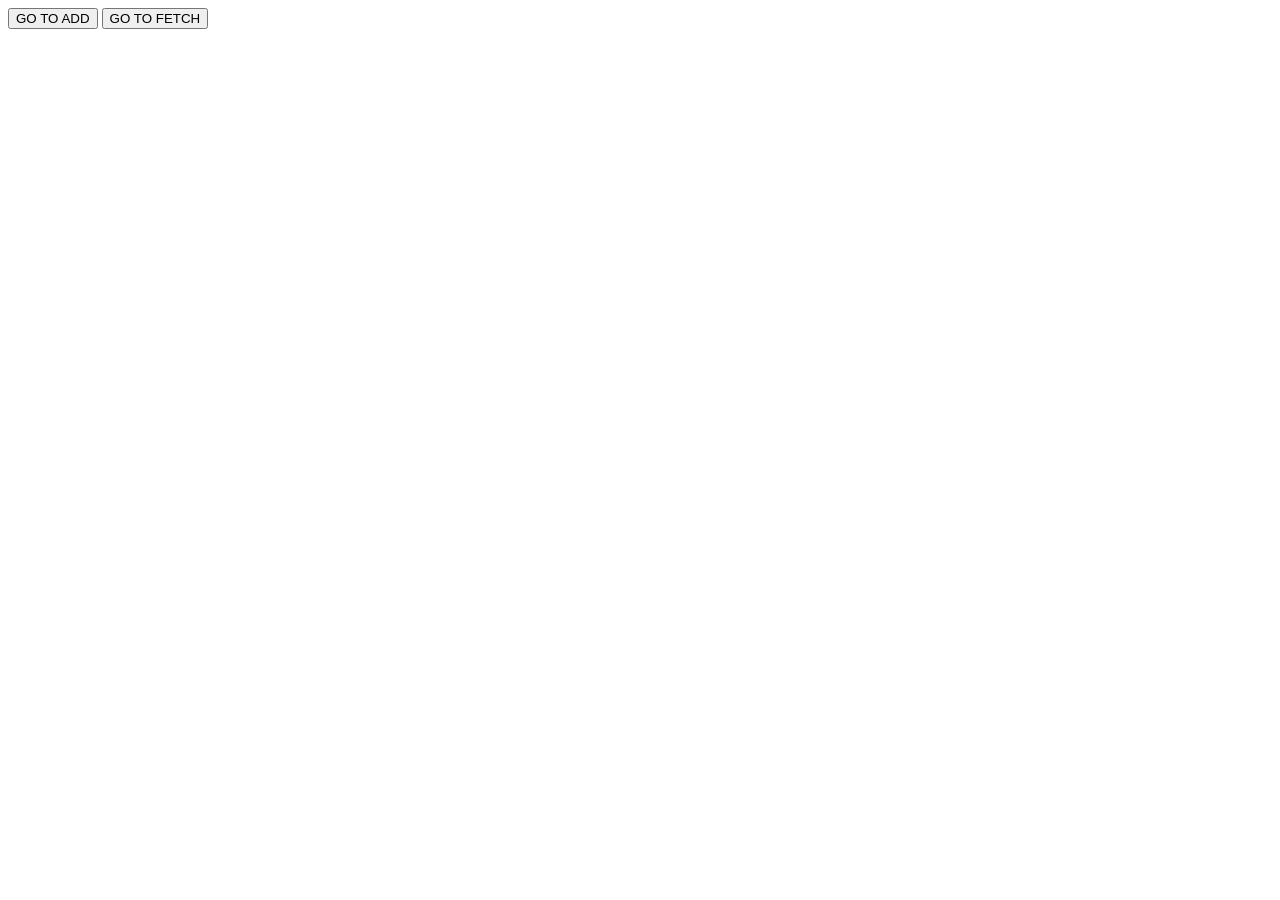
<file: crud/template/home.html>
<!DOCTYPE html>
<html lang="en">
<head>
    <meta charset="UTF-8">
    <meta name="viewport" content="width=device-width, initial-scale=1.0">
    <title>Document</title>
</head>
<body>
    <a href="/"><button>GO TO ADD</button></a>
    <a href="/items-list"><button>GO TO FETCH</button></a>
</body>
</html>
</file>
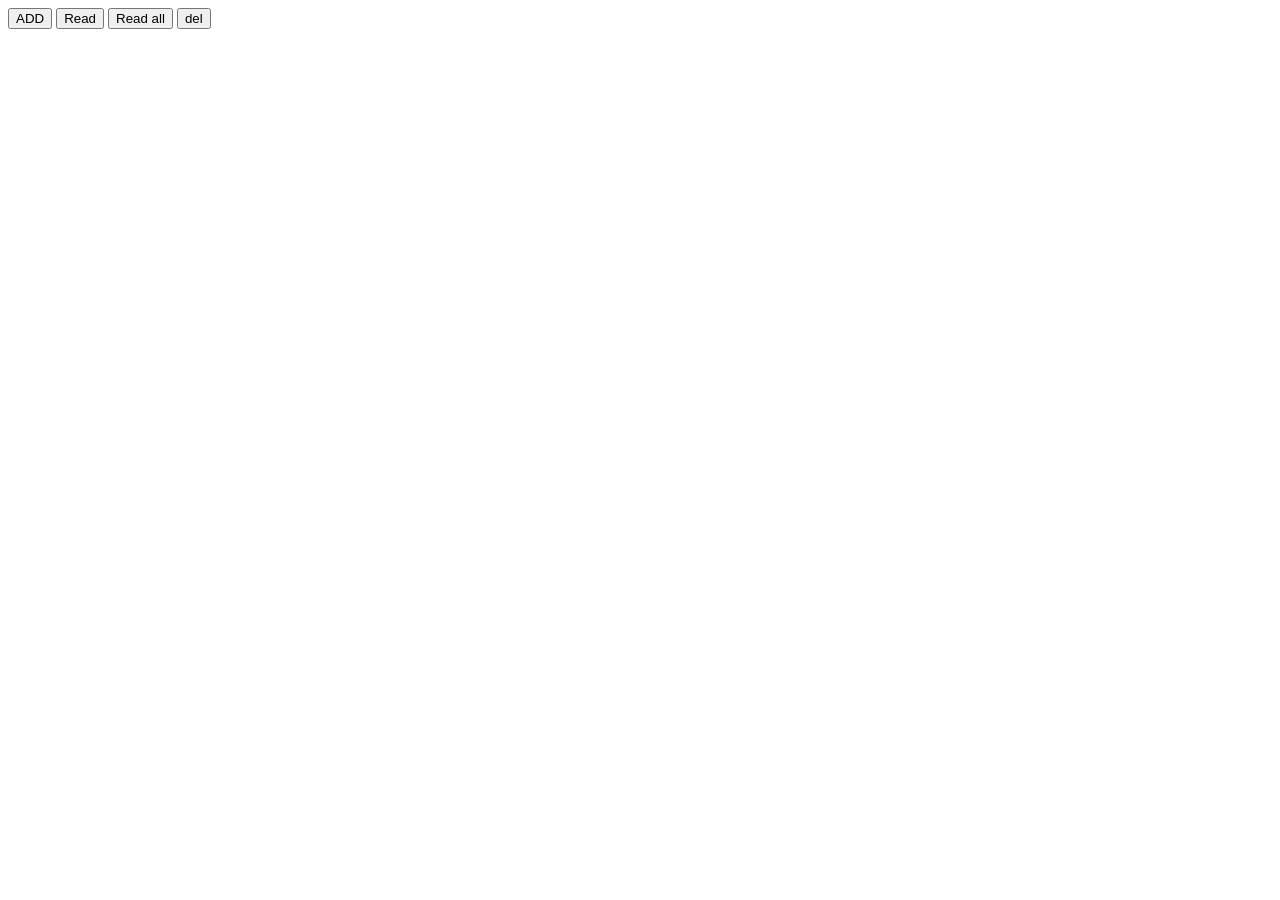
<file: crud/template/mainhm.html>
<!DOCTYPE html>
<html lang="en">
<head>
    <meta charset="UTF-8">
    <meta name="viewport" content="width=device-width, initial-scale=1.0">
    <title>Document</title>
</head>
<body>
    <a href="/item/{item_id}"><button>ADD</button></a>
    <a href="/items/{item_id}"><button>Read</button></a>
    <a href="/items/"><button>Read all </button></a>
    <a href="/items/{item_id}"><button>del</button></a>



</body>
</html>
</file>
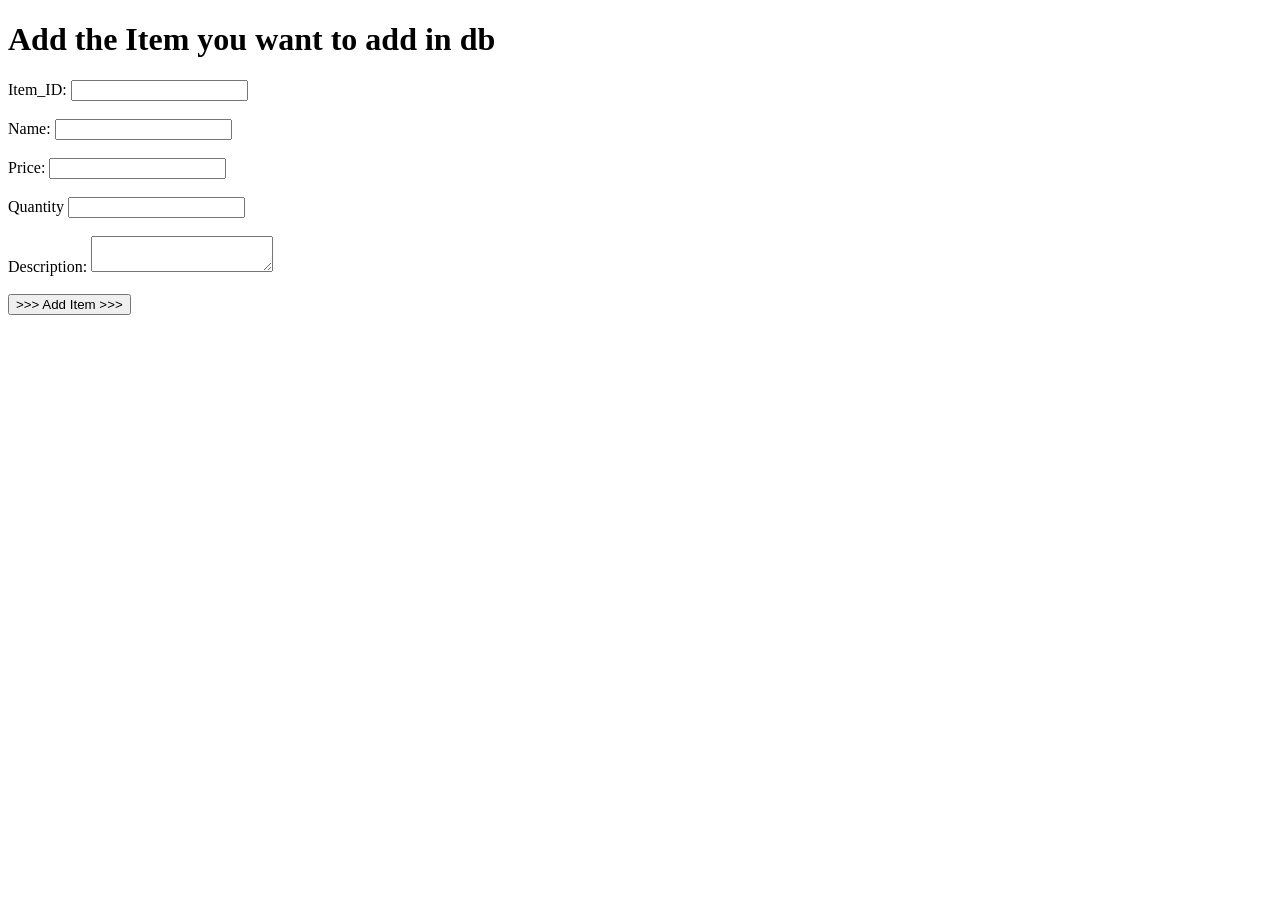
<file: crud/template/postitem.html>
<!DOCTYPE html>
<html lang="en">
<head>
    <meta charset="UTF-8">
    <meta name="viewport" content="width=device-width, initial-scale=1.0">
    <title>Add Items</title>
    <style>
        .body{
            justify-content: center;
            align-items: center;
            background-color: rgb(255, 255, 184);
        }
        
    </style>
</head>
<body>
    <h1>Add the Item you want to add in db</h1>
    <form method="post" action="/item/{{ item_id }}">
        <label for= "item_id">Item_ID:</label>
        <input type="text" id="item_id" name="item_id" required><br><br>


        <label for="name">Name:</label>
        <input type="text" id="name" name="name" required><br><br>

        <label for="price">Price:</label>
        <input type="text" id="price" name="price" required><br><br>

        <label for="Quantity">Quantity</label>
        <input type="text" id="quantity" name="quantity" required><br><br>


        <label for="description">Description:</label>
        <textarea  id="description" name="description" ></textarea><br><br>



        <button type="submit"> >>> Add Item >>> </button>

</form>
</body>
</html>
</file>
